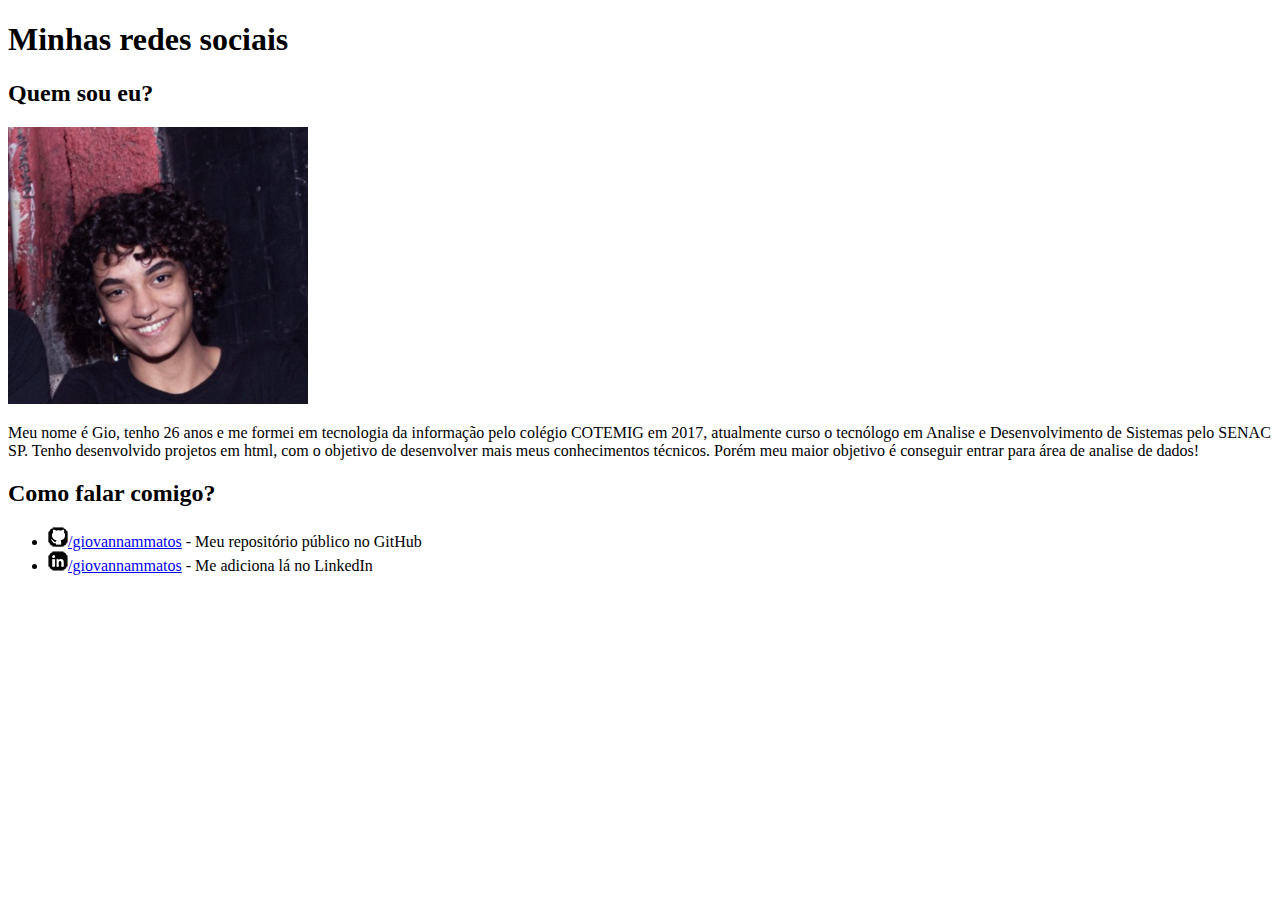
<file: desafios/desafios5-6/index.html>
<!DOCTYPE html>
<html lang="pt-br">
<head>
    <meta charset="UTF-8">
    <meta name="viewport" content="width=device-width, initial-scale=1.0">
    <title>Document</title>
</head>
<body>
    <h1>Minhas redes sociais</h1>
    <h2>Quem sou eu?</h2>
    <img src="imagens/foto-perfil.png" alt="foto perfil">
    <p>Meu nome é Gio, tenho 26 anos e me formei em tecnologia da informação pelo colégio COTEMIG em 2017, atualmente curso o tecnólogo em Analise e Desenvolvimento de Sistemas pelo SENAC SP. Tenho desenvolvido projetos em html, com o objetivo de desenvolver mais meus conhecimentos técnicos. Porém meu maior objetivo é conseguir entrar para área de analise de dados!</p>
    <h2>Como falar comigo?</h2>
    <ul>
        <li>
            <img src="imagens/icone-github.png" alt="github icon"><a href="https://github.com/giovannammatos">/giovannammatos</a></img> - Meu repositório público no GitHub
        </li>
        <li>
            <img src="imagens/icone-linkedin.png" alt="linkedin icon"><a href="https://www.linkedin.com/in/giovannammatos/">/giovannammatos</a></img> - Me adiciona lá no LinkedIn
        </li>
    </ul>
</body>
</html>
</file>
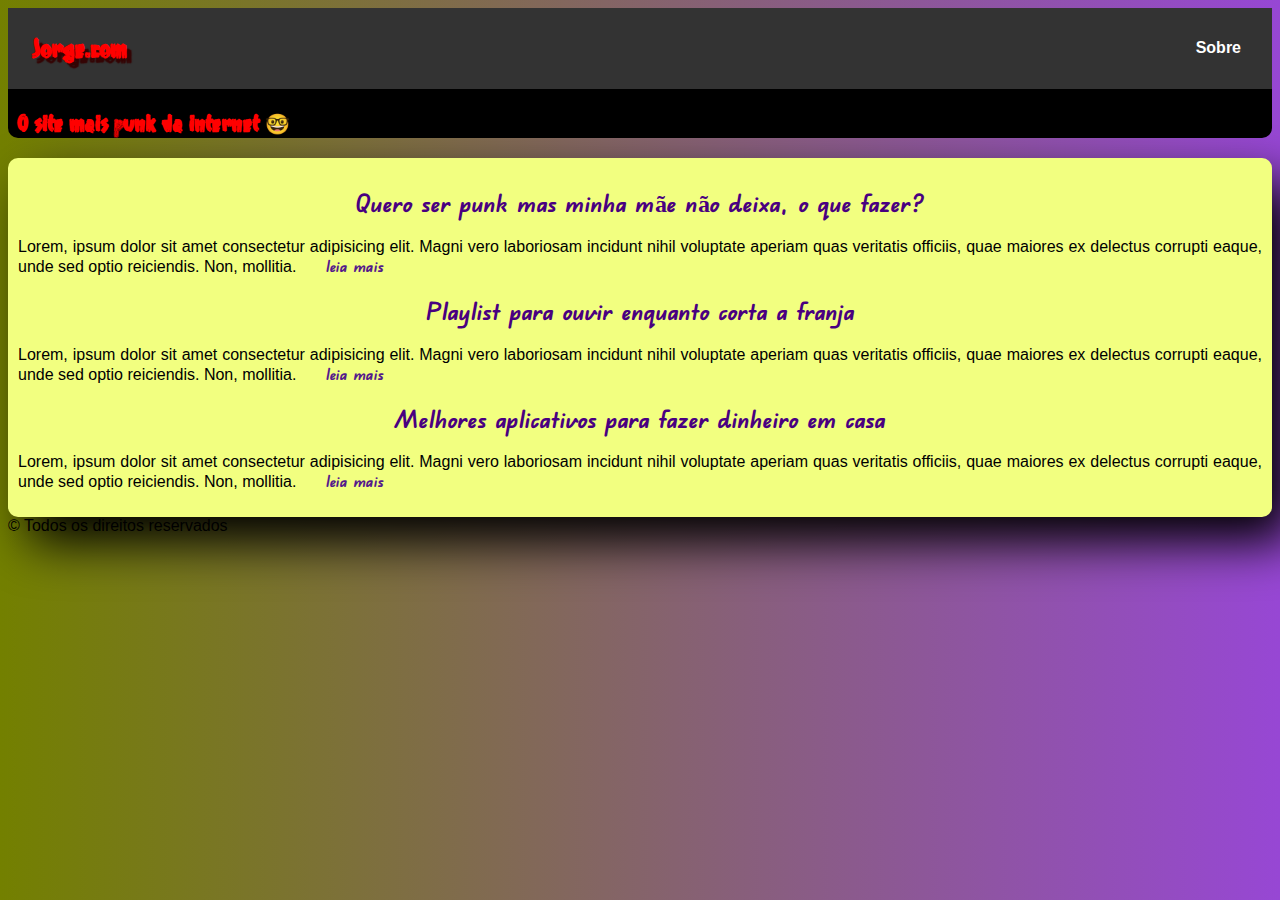
<file: html-css/sitex.html>
<!DOCTYPE html>
<html lang="pt-br">
<head>
    <meta charset="UTF-8">
    <meta name="viewport" content="width=device-width, initial-scale=1.0">
    <link rel="shortcut icon" href="midias/favicon.ico" type="image/x-icon">
    <title>Jorge.com</title>
    <link rel="stylesheet" href="sitex.css">
</head>
<body>
    <header>
        <ul>
            <li><a class="home" href="sitex.html">Jorge.com</a></li>
            <li><a class="sobre" href="sobrex.html">Sobre</a></li>
        </ul>
        
        <h3>O  site mais punk da internet &#x1F913;</h3>
    </header>
    <main>
        <h2>Quero ser punk mas minha mãe não deixa, o que fazer?</h2>
        <p>Lorem, ipsum dolor sit amet consectetur adipisicing elit. Magni vero laboriosam incidunt nihil voluptate aperiam quas veritatis officiis, quae maiores ex delectus corrupti eaque, unde sed optio reiciendis. Non, mollitia. <a href="">leia mais</a></p>

        <h2>Playlist para ouvir enquanto corta a franja</h2>
        <p>Lorem, ipsum dolor sit amet consectetur adipisicing elit. Magni vero laboriosam incidunt nihil voluptate aperiam quas veritatis officiis, quae maiores ex delectus corrupti eaque, unde sed optio reiciendis. Non, mollitia. <a href="">leia mais</a></p>

        <h2>Melhores aplicativos para fazer dinheiro em casa</h2>
        <p>Lorem, ipsum dolor sit amet consectetur adipisicing elit. Magni vero laboriosam incidunt nihil voluptate aperiam quas veritatis officiis, quae maiores ex delectus corrupti eaque, unde sed optio reiciendis. Non, mollitia. <a href="">leia mais</a></p>
    </main>
    <footer>
        &copy Todos os direitos reservados
    </footer>
</body>
</html>
</file>
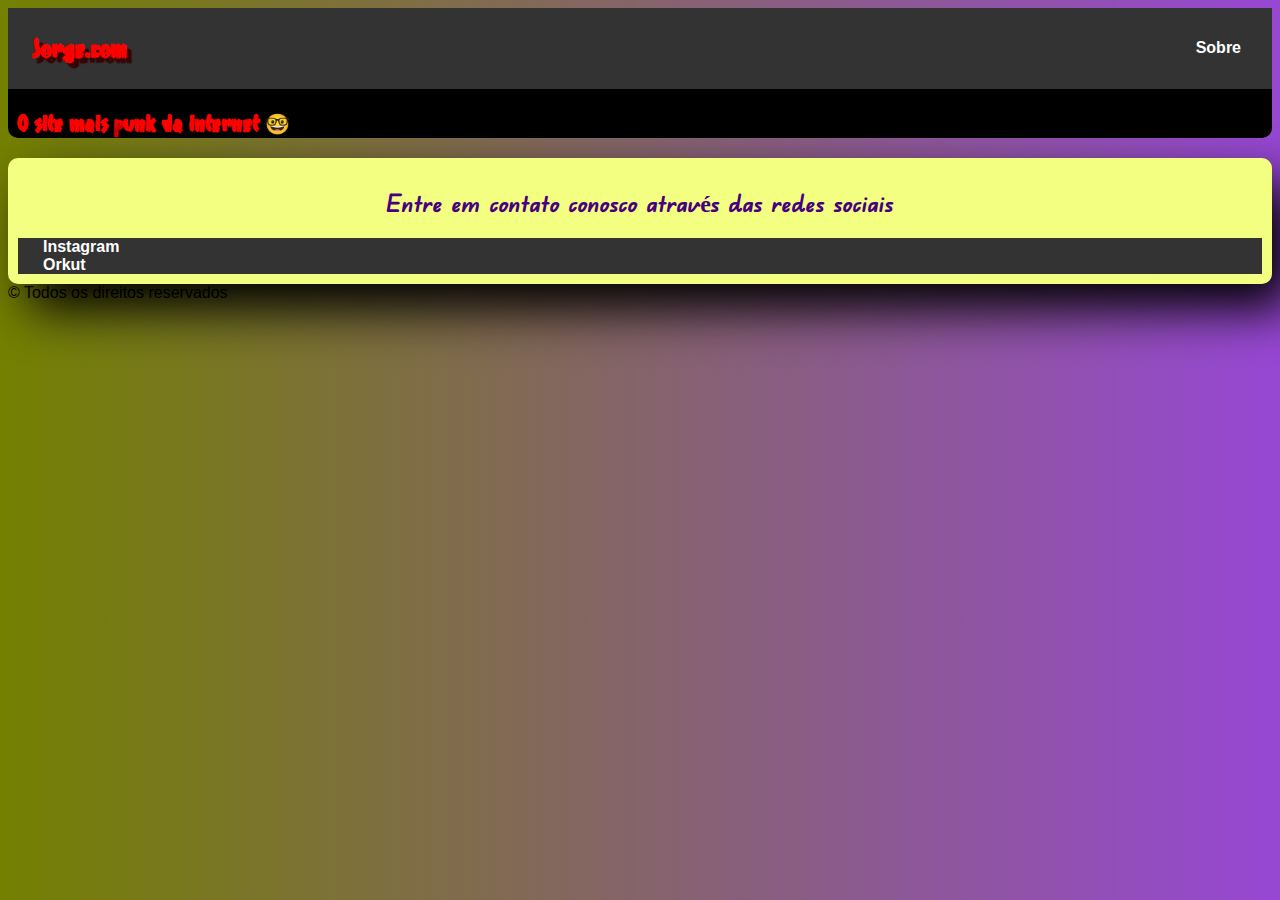
<file: html-css/sobrex.html>
<!DOCTYPE html>
<html lang="pt-br">
<head>
    <meta charset="UTF-8">
    <meta name="viewport" content="width=device-width, initial-scale=1.0">
    <link rel="shortcut icon" href="midias/favicon.ico" type="image/x-icon">
    <title>Jorge.com</title>
    <link rel="stylesheet" href="sitex.css">
</head>
<body>
    <header>
        <ul>
            <li><a class="home" href="sitex.html">Jorge.com</a></li>
            <li><a class="sobre" href="sobrex.html">Sobre</a></li>
        </ul>
        
        <h3>O  site mais punk da internet &#x1F913;</h3>
    </header>
    <main>
        <h2>Entre em contato conosco através das redes sociais</h2>
        <ul>
            <li><a href="https://www.instagram.com/bixudxifre/" target="_blank" rel="external">Instagram</a></li>

            <li><a href="https://www.orkut.com/index_pt.html" target="_blank" rel="external">Orkut</a></li>
        </ul> 
    </main>
    <footer>
        &copy Todos os direitos reservados
    </footer>
</body>
</html>
</file>
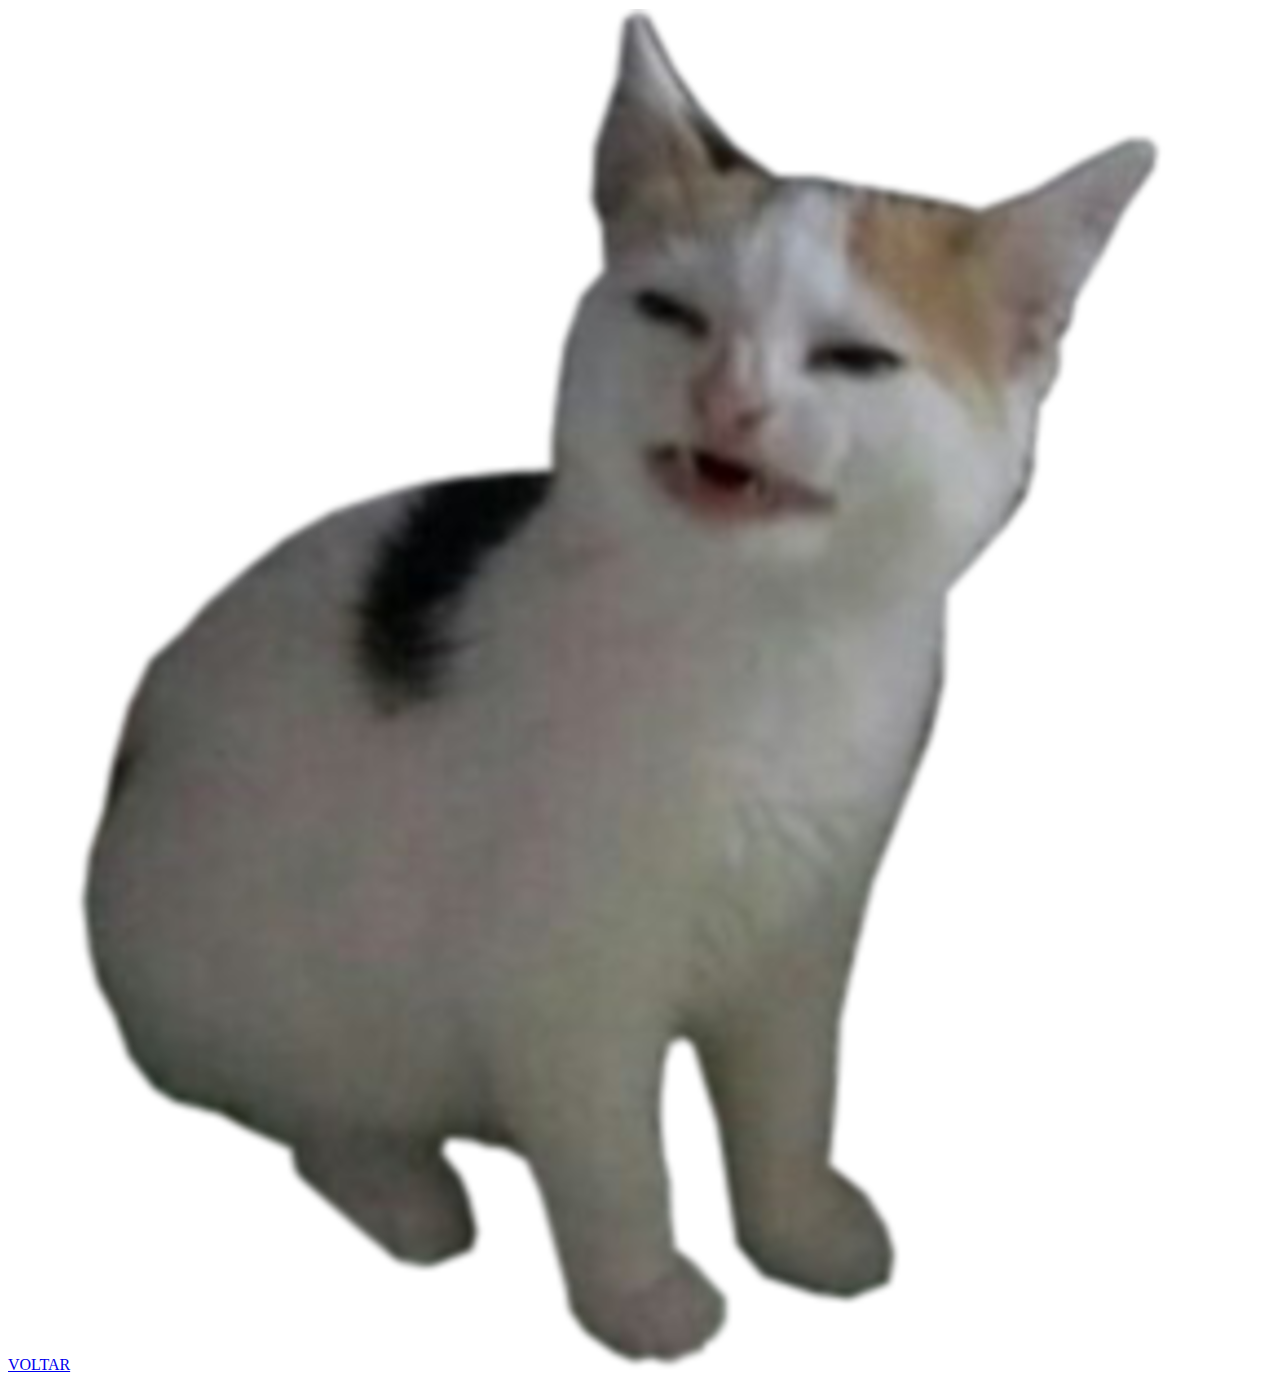
<file: html/dankcat.html>
<!DOCTYPE html>
<html lang="pt-br">
<head>
    <meta charset="UTF-8">
    <meta name="viewport" content="width=device-width, initial-scale=1.0">
    <title>Hi!</title>
</head>
<body>
    <a href="index.html" rel="prev">VOLTAR</a>
    <img src="midias/dankcat.png" alt="gato">
</body>
</html>
</file>
<file: html-css/sitex.css>
/* ANOTAÇÕES
SITES PALETAS DE CORES - color.adobe.com, paletton.com, coolors.co
SITES FONTES - font.google, dafont.com, whatfontis.com, fontsquirrel.com, extensao: fonts ninja 
*/

@charset "UTF-8";
@import url('https://fonts.googleapis.com/css2?family=Edu+QLD+Beginner:wght@400..700&display=swap');
@font-face {
    font-family: 'punk';
    src: url('midias/Punk.ttf') format('truetype');
    /*
    tipos de format():
    opentype(otp)
    truetype(ttf)
    embedde-opentype
    truetype-aat(apple advanced typography
    svg)
    */
}

*{
    font-family: 'Franklin Gothic Medium', 'Arial Narrow', Arial, sans-serif;
}

header{
    background-color: rgb(0, 0, 0);
    border-radius: 10px;
}

body{
    /*
    Medidas absolutas
    cm, mm, in, px*, pt, pc

    Medidas relativas
    em*, ex, rem, vw, vh, %
    */
    font-size: 16px;
    background-image: linear-gradient(to right, rgb(115, 128, 0), rgb(151,71,212));
}

main{
    background-color: rgb(242,255,128);
    margin: auto;
    padding: 10px;
    border-radius: 10px;
    box-shadow: 20px 25px 50px black; /*espaçamento para o lado, espaçamento para baixo, esfumado, cor da sombra*/
}

h1{
    /*
    font-style: italic;
    font-weight:lighter;

    shorthand font:
    font-style - font-wheight - font-size - font-family
    */
    font:italic bolder 30px arial;
    color: rgb(193, 156, 221);
    text-shadow: 1px 1px 1px  rgb(24, 24, 2);
    padding: 10px;
}

h2{
   
    font-family:"Edu QLD Beginner";
    color: rgb(73,0,128);
    text-align: center;
}

h3{
    color: red;
    font-size: 20px;
    font-family: "punk";
    padding-left: 10px;
}

p{
text-align: justify;
}

.dankcat{
    max-height: 250px;
    display: block;
    margin-left: auto; 
}

a{
    text-decoration: solid;
    font-weight: bolder;
    font-family: "Edu QLD Beginner";
    padding: 25px;
}

ul{
    list-style-type:none ;
    margin: 0;
    padding: 0;
    overflow: hidden;
    background-color: #333;
}

li a{
    font-family: Arial, Helvetica, sans-serif;
    display: box;
    color: white;
    text-align: center;
    text-decoration: none;
}

.home{
    text-align: center;
    font-family: "punk";
    font-size: 22px;
    text-shadow: 5px 5px 1px rgb(53, 4, 4);
    color: red;
    float: left;
}

.sobre{
    float: right;
    text-align: center;
    padding: 31px ;
}

.sobre:hover{
    background-color: antiquewhite;
}
</file>
